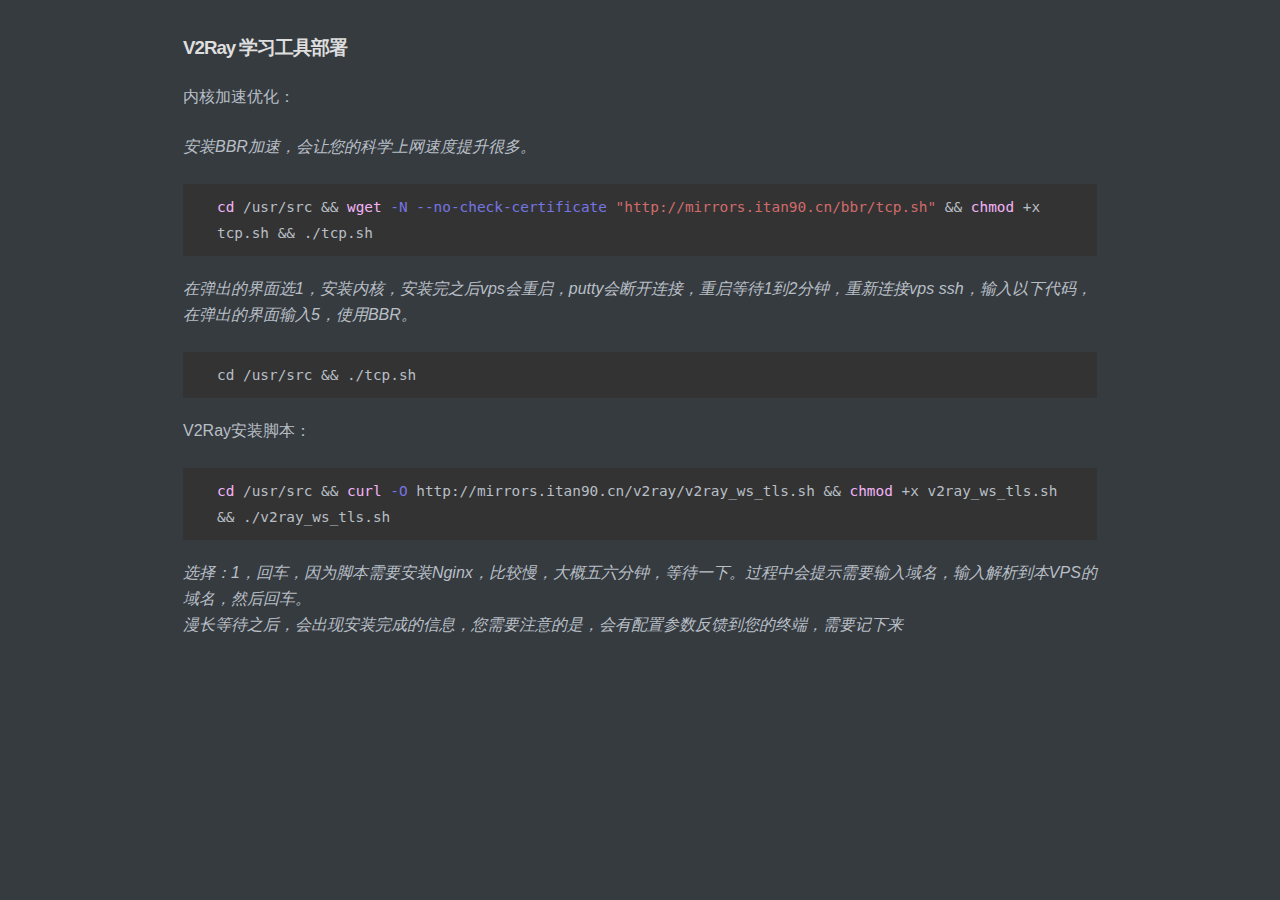
<file: scripts/net/v2ray/index.html>
<!doctype html>
<html>
<head>
<meta charset='UTF-8'><meta name='viewport' content='width=device-width initial-scale=1'>
<title>学习工具部署源</title><style type='text/css'>html {overflow-x: initial !important;}:root { --bg-color:#ffffff; --text-color:#333333; --select-text-bg-color:#B5D6FC; --select-text-font-color:auto; --monospace:"Lucida Console",Consolas,"Courier",monospace; --title-bar-height:20px; }
.mac-os-11 { --title-bar-height:28px; }
html { font-size: 14px; background-color: var(--bg-color); color: var(--text-color); font-family: "Helvetica Neue", Helvetica, Arial, sans-serif; -webkit-font-smoothing: antialiased; }
body { margin: 0px; padding: 0px; height: auto; bottom: 0px; top: 0px; left: 0px; right: 0px; font-size: 1rem; line-height: 1.42857; overflow-x: hidden; background: inherit; tab-size: 4; }
iframe { margin: auto; }
a.url { word-break: break-all; }
a:active, a:hover { outline: 0px; }
.in-text-selection, ::selection { text-shadow: none; background: var(--select-text-bg-color); color: var(--select-text-font-color); }
#write { margin: 0px auto; height: auto; width: inherit; word-break: normal; overflow-wrap: break-word; position: relative; white-space: normal; overflow-x: visible; padding-top: 36px; }
#write.first-line-indent p { text-indent: 2em; }
#write.first-line-indent li p, #write.first-line-indent p * { text-indent: 0px; }
#write.first-line-indent li { margin-left: 2em; }
.for-image #write { padding-left: 8px; padding-right: 8px; }
body.typora-export { padding-left: 30px; padding-right: 30px; }
.typora-export .footnote-line, .typora-export li, .typora-export p { white-space: pre-wrap; }
.typora-export .task-list-item input { pointer-events: none; }
@media screen and (max-width: 500px) {
  body.typora-export { padding-left: 0px; padding-right: 0px; }
  #write { padding-left: 20px; padding-right: 20px; }
  .CodeMirror-sizer { margin-left: 0px !important; }
  .CodeMirror-gutters { display: none !important; }
}
#write li > figure:last-child { margin-bottom: 0.5rem; }
#write ol, #write ul { position: relative; }
img { max-width: 100%; vertical-align: middle; image-orientation: from-image; }
button, input, select, textarea { color: inherit; font: inherit; }
input[type="checkbox"], input[type="radio"] { line-height: normal; padding: 0px; }
*, ::after, ::before { box-sizing: border-box; }
#write h1, #write h2, #write h3, #write h4, #write h5, #write h6, #write p, #write pre { width: inherit; }
#write h1, #write h2, #write h3, #write h4, #write h5, #write h6, #write p { position: relative; }
p { line-height: inherit; }
h1, h2, h3, h4, h5, h6 { break-after: avoid-page; break-inside: avoid; orphans: 4; }
p { orphans: 4; }
h1 { font-size: 2rem; }
h2 { font-size: 1.8rem; }
h3 { font-size: 1.6rem; }
h4 { font-size: 1.4rem; }
h5 { font-size: 1.2rem; }
h6 { font-size: 1rem; }
.md-math-block, .md-rawblock, h1, h2, h3, h4, h5, h6, p { margin-top: 1rem; margin-bottom: 1rem; }
.hidden { display: none; }
.md-blockmeta { color: rgb(204, 204, 204); font-weight: 700; font-style: italic; }
a { cursor: pointer; }
sup.md-footnote { padding: 2px 4px; background-color: rgba(238, 238, 238, 0.7); color: rgb(85, 85, 85); border-radius: 4px; cursor: pointer; }
sup.md-footnote a, sup.md-footnote a:hover { color: inherit; text-transform: inherit; text-decoration: inherit; }
#write input[type="checkbox"] { cursor: pointer; width: inherit; height: inherit; }
figure { overflow-x: auto; margin: 1.2em 0px; max-width: calc(100% + 16px); padding: 0px; }
figure > table { margin: 0px; }
tr { break-inside: avoid; break-after: auto; }
thead { display: table-header-group; }
table { border-collapse: collapse; border-spacing: 0px; width: 100%; overflow: auto; break-inside: auto; text-align: left; }
table.md-table td { min-width: 32px; }
.CodeMirror-gutters { border-right: 0px; background-color: inherit; }
.CodeMirror-linenumber { user-select: none; }
.CodeMirror { text-align: left; }
.CodeMirror-placeholder { opacity: 0.3; }
.CodeMirror pre { padding: 0px 4px; }
.CodeMirror-lines { padding: 0px; }
div.hr:focus { cursor: none; }
#write pre { white-space: pre-wrap; }
#write.fences-no-line-wrapping pre { white-space: pre; }
#write pre.ty-contain-cm { white-space: normal; }
.CodeMirror-gutters { margin-right: 4px; }
.md-fences { font-size: 0.9rem; display: block; break-inside: avoid; text-align: left; overflow: visible; white-space: pre; background: inherit; position: relative !important; }
.md-diagram-panel { width: 100%; margin-top: 10px; text-align: center; padding-top: 0px; padding-bottom: 8px; overflow-x: auto; }
#write .md-fences.mock-cm { white-space: pre-wrap; }
.md-fences.md-fences-with-lineno { padding-left: 0px; }
#write.fences-no-line-wrapping .md-fences.mock-cm { white-space: pre; overflow-x: auto; }
.md-fences.mock-cm.md-fences-with-lineno { padding-left: 8px; }
.CodeMirror-line, twitterwidget { break-inside: avoid; }
.footnotes { opacity: 0.8; font-size: 0.9rem; margin-top: 1em; margin-bottom: 1em; }
.footnotes + .footnotes { margin-top: 0px; }
.md-reset { margin: 0px; padding: 0px; border: 0px; outline: 0px; vertical-align: top; background: 0px 0px; text-decoration: none; text-shadow: none; float: none; position: static; width: auto; height: auto; white-space: nowrap; cursor: inherit; -webkit-tap-highlight-color: transparent; line-height: normal; font-weight: 400; text-align: left; box-sizing: content-box; direction: ltr; }
li div { padding-top: 0px; }
blockquote { margin: 1rem 0px; }
li .mathjax-block, li p { margin: 0.5rem 0px; }
li blockquote { margin: 1rem 0px; }
li { margin: 0px; position: relative; }
blockquote > :last-child { margin-bottom: 0px; }
blockquote > :first-child, li > :first-child { margin-top: 0px; }
.footnotes-area { color: rgb(136, 136, 136); margin-top: 0.714rem; padding-bottom: 0.143rem; white-space: normal; }
#write .footnote-line { white-space: pre-wrap; }
@media print {
  body, html { border: 1px solid transparent; height: 99%; break-after: avoid; break-before: avoid; font-variant-ligatures: no-common-ligatures; }
  #write { margin-top: 0px; padding-top: 0px; border-color: transparent !important; }
  .typora-export * { -webkit-print-color-adjust: exact; }
  .typora-export #write { break-after: avoid; }
  .typora-export #write::after { height: 0px; }
  .is-mac table { break-inside: avoid; }
}
.footnote-line { margin-top: 0.714em; font-size: 0.7em; }
a img, img a { cursor: pointer; }
pre.md-meta-block { font-size: 0.8rem; min-height: 0.8rem; white-space: pre-wrap; background: rgb(204, 204, 204); display: block; overflow-x: hidden; }
p > .md-image:only-child:not(.md-img-error) img, p > img:only-child { display: block; margin: auto; }
#write.first-line-indent p > .md-image:only-child:not(.md-img-error) img { left: -2em; position: relative; }
p > .md-image:only-child { display: inline-block; width: 100%; }
#write .MathJax_Display { margin: 0.8em 0px 0px; }
.md-math-block { width: 100%; }
.md-math-block:not(:empty)::after { display: none; }
.MathJax_ref { fill: currentcolor; }
[contenteditable="true"]:active, [contenteditable="true"]:focus, [contenteditable="false"]:active, [contenteditable="false"]:focus { outline: 0px; box-shadow: none; }
.md-task-list-item { position: relative; list-style-type: none; }
.task-list-item.md-task-list-item { padding-left: 0px; }
.md-task-list-item > input { position: absolute; top: 0px; left: 0px; margin-left: -1.2em; margin-top: calc(1em - 10px); border: none; }
.math { font-size: 1rem; }
.md-toc { min-height: 3.58rem; position: relative; font-size: 0.9rem; border-radius: 10px; }
.md-toc-content { position: relative; margin-left: 0px; }
.md-toc-content::after, .md-toc::after { display: none; }
.md-toc-item { display: block; color: rgb(65, 131, 196); }
.md-toc-item a { text-decoration: none; }
.md-toc-inner:hover { text-decoration: underline; }
.md-toc-inner { display: inline-block; cursor: pointer; }
.md-toc-h1 .md-toc-inner { margin-left: 0px; font-weight: 700; }
.md-toc-h2 .md-toc-inner { margin-left: 2em; }
.md-toc-h3 .md-toc-inner { margin-left: 4em; }
.md-toc-h4 .md-toc-inner { margin-left: 6em; }
.md-toc-h5 .md-toc-inner { margin-left: 8em; }
.md-toc-h6 .md-toc-inner { margin-left: 10em; }
@media screen and (max-width: 48em) {
  .md-toc-h3 .md-toc-inner { margin-left: 3.5em; }
  .md-toc-h4 .md-toc-inner { margin-left: 5em; }
  .md-toc-h5 .md-toc-inner { margin-left: 6.5em; }
  .md-toc-h6 .md-toc-inner { margin-left: 8em; }
}
a.md-toc-inner { font-size: inherit; font-style: inherit; font-weight: inherit; line-height: inherit; }
.footnote-line a:not(.reversefootnote) { color: inherit; }
.md-attr { display: none; }
.md-fn-count::after { content: "."; }
code, pre, samp, tt { font-family: var(--monospace); }
kbd { margin: 0px 0.1em; padding: 0.1em 0.6em; font-size: 0.8em; color: rgb(36, 39, 41); background: rgb(255, 255, 255); border: 1px solid rgb(173, 179, 185); border-radius: 3px; box-shadow: rgba(12, 13, 14, 0.2) 0px 1px 0px, rgb(255, 255, 255) 0px 0px 0px 2px inset; white-space: nowrap; vertical-align: middle; }
.md-comment { color: rgb(162, 127, 3); opacity: 0.8; font-family: var(--monospace); }
code { text-align: left; vertical-align: initial; }
a.md-print-anchor { white-space: pre !important; border-width: initial !important; border-style: none !important; border-color: initial !important; display: inline-block !important; position: absolute !important; width: 1px !important; right: 0px !important; outline: 0px !important; background: 0px 0px !important; text-decoration: initial !important; text-shadow: initial !important; }
.md-inline-math .MathJax_SVG .noError { display: none !important; }
.html-for-mac .inline-math-svg .MathJax_SVG { vertical-align: 0.2px; }
.md-math-block .MathJax_SVG_Display { text-align: center; margin: 0px; position: relative; text-indent: 0px; max-width: none; max-height: none; min-height: 0px; min-width: 100%; width: auto; overflow-y: hidden; display: block !important; }
.MathJax_SVG_Display, .md-inline-math .MathJax_SVG_Display { width: auto; margin: inherit; display: inline-block !important; }
.MathJax_SVG .MJX-monospace { font-family: var(--monospace); }
.MathJax_SVG .MJX-sans-serif { font-family: sans-serif; }
.MathJax_SVG { display: inline; font-style: normal; font-weight: 400; line-height: normal; zoom: 90%; text-indent: 0px; text-align: left; text-transform: none; letter-spacing: normal; word-spacing: normal; overflow-wrap: normal; white-space: nowrap; float: none; direction: ltr; max-width: none; max-height: none; min-width: 0px; min-height: 0px; border: 0px; padding: 0px; margin: 0px; }
.MathJax_SVG * { transition: none 0s ease 0s; }
.MathJax_SVG_Display svg { vertical-align: middle !important; margin-bottom: 0px !important; margin-top: 0px !important; }
.os-windows.monocolor-emoji .md-emoji { font-family: "Segoe UI Symbol", sans-serif; }
.md-diagram-panel > svg { max-width: 100%; }
[lang="flow"] svg, [lang="mermaid"] svg { max-width: 100%; height: auto; }
[lang="mermaid"] .node text { font-size: 1rem; }
table tr th { border-bottom: 0px; }
video { max-width: 100%; display: block; margin: 0px auto; }
iframe { max-width: 100%; width: 100%; border: none; }
.highlight td, .highlight tr { border: 0px; }
mark { background: rgb(255, 255, 0); color: rgb(0, 0, 0); }
.md-html-inline .md-plain, .md-html-inline strong, mark .md-inline-math, mark strong { color: inherit; }
mark .md-meta { color: rgb(0, 0, 0); opacity: 0.3 !important; }
@media print {
  .typora-export h1, .typora-export h2, .typora-export h3, .typora-export h4, .typora-export h5, .typora-export h6 { break-inside: avoid; }
}
.md-diagram-panel .messageText { stroke: none !important; }
.md-diagram-panel .start-state { fill: var(--node-fill); }
.md-diagram-panel .edgeLabel rect { opacity: 1 !important; }
.md-require-zoom-fix foreignobject { font-size: var(--mermaid-font-zoom); }


.CodeMirror { height: auto; }
.CodeMirror.cm-s-inner { background: inherit; }
.CodeMirror-scroll { overflow: auto hidden; z-index: 3; }
.CodeMirror-gutter-filler, .CodeMirror-scrollbar-filler { background-color: rgb(255, 255, 255); }
.CodeMirror-gutters { border-right: 1px solid rgb(221, 221, 221); background: inherit; white-space: nowrap; }
.CodeMirror-linenumber { padding: 0px 3px 0px 5px; text-align: right; color: rgb(153, 153, 153); }
.cm-s-inner .cm-keyword { color: rgb(119, 0, 136); }
.cm-s-inner .cm-atom, .cm-s-inner.cm-atom { color: rgb(34, 17, 153); }
.cm-s-inner .cm-number { color: rgb(17, 102, 68); }
.cm-s-inner .cm-def { color: rgb(0, 0, 255); }
.cm-s-inner .cm-variable { color: rgb(0, 0, 0); }
.cm-s-inner .cm-variable-2 { color: rgb(0, 85, 170); }
.cm-s-inner .cm-variable-3 { color: rgb(0, 136, 85); }
.cm-s-inner .cm-string { color: rgb(170, 17, 17); }
.cm-s-inner .cm-property { color: rgb(0, 0, 0); }
.cm-s-inner .cm-operator { color: rgb(152, 26, 26); }
.cm-s-inner .cm-comment, .cm-s-inner.cm-comment { color: rgb(170, 85, 0); }
.cm-s-inner .cm-string-2 { color: rgb(255, 85, 0); }
.cm-s-inner .cm-meta { color: rgb(85, 85, 85); }
.cm-s-inner .cm-qualifier { color: rgb(85, 85, 85); }
.cm-s-inner .cm-builtin { color: rgb(51, 0, 170); }
.cm-s-inner .cm-bracket { color: rgb(153, 153, 119); }
.cm-s-inner .cm-tag { color: rgb(17, 119, 0); }
.cm-s-inner .cm-attribute { color: rgb(0, 0, 204); }
.cm-s-inner .cm-header, .cm-s-inner.cm-header { color: rgb(0, 0, 255); }
.cm-s-inner .cm-quote, .cm-s-inner.cm-quote { color: rgb(0, 153, 0); }
.cm-s-inner .cm-hr, .cm-s-inner.cm-hr { color: rgb(153, 153, 153); }
.cm-s-inner .cm-link, .cm-s-inner.cm-link { color: rgb(0, 0, 204); }
.cm-negative { color: rgb(221, 68, 68); }
.cm-positive { color: rgb(34, 153, 34); }
.cm-header, .cm-strong { font-weight: 700; }
.cm-del { text-decoration: line-through; }
.cm-em { font-style: italic; }
.cm-link { text-decoration: underline; }
.cm-error { color: red; }
.cm-invalidchar { color: red; }
.cm-constant { color: rgb(38, 139, 210); }
.cm-defined { color: rgb(181, 137, 0); }
div.CodeMirror span.CodeMirror-matchingbracket { color: rgb(0, 255, 0); }
div.CodeMirror span.CodeMirror-nonmatchingbracket { color: rgb(255, 34, 34); }
.cm-s-inner .CodeMirror-activeline-background { background: inherit; }
.CodeMirror { position: relative; overflow: hidden; }
.CodeMirror-scroll { height: 100%; outline: 0px; position: relative; box-sizing: content-box; background: inherit; }
.CodeMirror-sizer { position: relative; }
.CodeMirror-gutter-filler, .CodeMirror-hscrollbar, .CodeMirror-scrollbar-filler, .CodeMirror-vscrollbar { position: absolute; z-index: 6; display: none; }
.CodeMirror-vscrollbar { right: 0px; top: 0px; overflow: hidden; }
.CodeMirror-hscrollbar { bottom: 0px; left: 0px; overflow: hidden; }
.CodeMirror-scrollbar-filler { right: 0px; bottom: 0px; }
.CodeMirror-gutter-filler { left: 0px; bottom: 0px; }
.CodeMirror-gutters { position: absolute; left: 0px; top: 0px; padding-bottom: 30px; z-index: 3; }
.CodeMirror-gutter { white-space: normal; height: 100%; box-sizing: content-box; padding-bottom: 30px; margin-bottom: -32px; display: inline-block; }
.CodeMirror-gutter-wrapper { position: absolute; z-index: 4; background: 0px 0px !important; border: none !important; }
.CodeMirror-gutter-background { position: absolute; top: 0px; bottom: 0px; z-index: 4; }
.CodeMirror-gutter-elt { position: absolute; cursor: default; z-index: 4; }
.CodeMirror-lines { cursor: text; }
.CodeMirror pre { border-radius: 0px; border-width: 0px; background: 0px 0px; font-family: inherit; font-size: inherit; margin: 0px; white-space: pre; overflow-wrap: normal; color: inherit; z-index: 2; position: relative; overflow: visible; }
.CodeMirror-wrap pre { overflow-wrap: break-word; white-space: pre-wrap; word-break: normal; }
.CodeMirror-code pre { border-right: 30px solid transparent; width: fit-content; }
.CodeMirror-wrap .CodeMirror-code pre { border-right: none; width: auto; }
.CodeMirror-linebackground { position: absolute; left: 0px; right: 0px; top: 0px; bottom: 0px; z-index: 0; }
.CodeMirror-linewidget { position: relative; z-index: 2; overflow: auto; }
.CodeMirror-wrap .CodeMirror-scroll { overflow-x: hidden; }
.CodeMirror-measure { position: absolute; width: 100%; height: 0px; overflow: hidden; visibility: hidden; }
.CodeMirror-measure pre { position: static; }
.CodeMirror div.CodeMirror-cursor { position: absolute; visibility: hidden; border-right: none; width: 0px; }
.CodeMirror div.CodeMirror-cursor { visibility: hidden; }
.CodeMirror-focused div.CodeMirror-cursor { visibility: inherit; }
.cm-searching { background: rgba(255, 255, 0, 0.4); }
@media print {
  .CodeMirror div.CodeMirror-cursor { visibility: hidden; }
}


:root {
  --mermaid-theme: night;
  --node-fill: #BDD5EA;
}

[lang='mermaid'] .label {
  color: #333;
}

/* CSS Document */

/** code highlight */

.cm-s-inner .cm-variable,
.cm-s-inner .cm-operator,
.cm-s-inner .cm-property {
    color: #b8bfc6;
}

.cm-s-inner .cm-keyword {
    color: #C88FD0;
}

.cm-s-inner .cm-tag {
    color: #7DF46A;
}

.cm-s-inner .cm-attribute {
    color: #7575E4;
}

.CodeMirror div.CodeMirror-cursor {
    border-left: 1px solid #b8bfc6;
    z-index: 3;
}

.cm-s-inner .cm-string {
    color: #D26B6B;
}

.cm-s-inner .cm-comment,
.cm-s-inner.cm-comment {
    color: #DA924A;
}

.cm-s-inner .cm-header,
.cm-s-inner .cm-def,
.cm-s-inner.cm-header,
.cm-s-inner.cm-def {
    color: #8d8df0;
}

.cm-s-inner .cm-quote,
.cm-s-inner.cm-quote {
    color: #57ac57;
}

.cm-s-inner .cm-hr {
    color: #d8d5d5;
}

.cm-s-inner .cm-link {
    color: #d3d3ef;
}

.cm-s-inner .cm-negative {
    color: #d95050;
}

.cm-s-inner .cm-positive {
    color: #50e650;
}

.cm-s-inner .cm-string-2 {
    color: #f50;
}

.cm-s-inner .cm-meta,
.cm-s-inner .cm-qualifier {
    color: #b7b3b3;
}

.cm-s-inner .cm-builtin {
    color: #f3b3f8;
}

.cm-s-inner .cm-bracket {
    color: #997;
}

.cm-s-inner .cm-atom,
.cm-s-inner.cm-atom {
    color: #84B6CB;
}

.cm-s-inner .cm-number {
    color: #64AB8F;
}

.cm-s-inner .cm-variable {
    color: #b8bfc6;
}

.cm-s-inner .cm-variable-2 {
    color: #9FBAD5;
}

.cm-s-inner .cm-variable-3 {
    color: #1cc685;
}

.CodeMirror-selectedtext,
.CodeMirror-selected {
    background: #4a89dc;
    color: #fff !important;
    text-shadow: none;
}

.CodeMirror-gutters {
    border-right: none;
}

/* CSS Document */

/** markdown source **/
.cm-s-typora-default .cm-header, 
.cm-s-typora-default .cm-property
{
    color: #cebcca;
}

.CodeMirror.cm-s-typora-default div.CodeMirror-cursor{
    border-left: 3px solid #b8bfc6;
}

.cm-s-typora-default .cm-comment {
    color: #9FB1FF;
}

.cm-s-typora-default .cm-string {
    color: #A7A7D9
}

.cm-s-typora-default .cm-atom, .cm-s-typora-default .cm-number {
    color: #848695;
    font-style: italic;
}

.cm-s-typora-default .cm-link {
    color: #95B94B;
}

.cm-s-typora-default .CodeMirror-activeline-background {
    background: rgba(51, 51, 51, 0.72);
}

.cm-s-typora-default .cm-comment, .cm-s-typora-default .cm-code {
	color: #8aa1e1;
}@import "";
@import "";
@import "";

:root {
    --bg-color:  #363B40;
    --side-bar-bg-color: #2E3033;
    --text-color: #b8bfc6;

    --select-text-bg-color:#4a89dc;

    --item-hover-bg-color: #0a0d16;
    --control-text-color: #b7b7b7;
    --control-text-hover-color: #eee;
    --window-border: 1px solid #555;

    --active-file-bg-color: rgb(34, 34, 34);
    --active-file-border-color: #8d8df0;

    --primary-color: #a3d5fe;

    --active-file-text-color: white;
    --item-hover-bg-color: #70717d;
    --item-hover-text-color: white;
    --primary-color: #6dc1e7;

    --rawblock-edit-panel-bd: #333;

    --search-select-bg-color: #428bca;
}

html {
    font-size: 16px;
}

html,
body {
    -webkit-text-size-adjust: 100%;
    -ms-text-size-adjust: 100%;
    background: #363B40;
    background: var(--bg-color);
    fill: currentColor;
    line-height: 1.625rem;
}

#write {
    max-width: 914px;
}


@media only screen and (min-width: 1400px) {
	#write {
		max-width: 1024px;
	}
}

@media only screen and (min-width: 1800px) {
	#write {
		max-width: 1200px;
	}
}

html,
body,
button,
input,
select,
textarea,
div.code-tooltip-content {
    color: #b8bfc6;
    border-color: transparent;
}

div.code-tooltip,
.md-hover-tip .md-arrow:after {
    background: #333;
}

.popover.bottom > .arrow:after {
    border-bottom-color: #333;
}

html,
body,
button,
input,
select,
textarea {
    font-family: "Helvetica Neue", Helvetica, Arial, sans-serif;
}

hr {
    height: 2px;
    border: 0;
    margin: 24px 0 !important;
}

h1,
h2,
h3,
h4,
h5,
h6 {
    font-family: "Lucida Grande", "Corbel", sans-serif;
    font-weight: normal;
    clear: both;
    -ms-word-wrap: break-word;
    word-wrap: break-word;
    margin: 0;
    padding: 0;
    color: #DEDEDE
}

h1 {
    font-size: 2.5rem;
    /* 36px */
    line-height: 2.75rem;
    /* 40px */
    margin-bottom: 1.5rem;
    /* 24px */
    letter-spacing: -1.5px;
}

h2 {
    font-size: 1.63rem;
    /* 24px */
    line-height: 1.875rem;
    /* 30px */
    margin-bottom: 1.5rem;
    /* 24px */
    letter-spacing: -1px;
    font-weight: bold;
}

h3 {
    font-size: 1.17rem;
    /* 18px */
    line-height: 1.5rem;
    /* 24px */
    margin-bottom: 1.5rem;
    /* 24px */
    letter-spacing: -1px;
    font-weight: bold;
}

h4 {
    font-size: 1.12rem;
    /* 16px */
    line-height: 1.375rem;
    /* 22px */
    margin-bottom: 1.5rem;
    /* 24px */
    color: white;
}

h5 {
    font-size: 0.97rem;
    /* 16px */
    line-height: 1.25rem;
    /* 22px */
    margin-bottom: 1.5rem;
    /* 24px */
    font-weight: bold;
}

h6 {
    font-size: 0.93rem;
    /* 16px */
    line-height: 1rem;
    /* 16px */
    margin-bottom: 0.75rem;
    color: white;
}

@media (min-width: 980px) {
    h3.md-focus:before,
    h4.md-focus:before,
    h5.md-focus:before,
    h6.md-focus:before {
        color: #ddd;
        border: 1px solid #ddd;
        border-radius: 3px;
        position: absolute;
        left: -1.642857143rem;
        top: .357142857rem;
        float: left;
        font-size: 9px;
        padding-left: 2px;
        padding-right: 2px;
        vertical-align: bottom;
        font-weight: normal;
        line-height: normal;
    }

    h3.md-focus:before {
        content: 'h3';
    }

    h4.md-focus:before {
        content: 'h4';
    }

    h5.md-focus:before {
        content: 'h5';
        top: 0px;
    }

    h6.md-focus:before {
        content: 'h6';
        top: 0px;
    }
}

a {
    text-decoration: none;
    outline: 0;
}

a:hover {
    outline: 0;
}

a:focus {
    outline: thin dotted;
}

sup.md-footnote {
    background-color: #555;
    color: #ddd;
}

p {
    -ms-word-wrap: break-word;
    word-wrap: break-word;
}

p,
ul,
dd,
ol,
hr,
address,
pre,
table,
iframe,
.wp-caption,
.wp-audio-shortcode,
.wp-video-shortcode {
    margin-top: 0;
    margin-bottom: 1.5rem;
    /* 24px */
}

audio:not([controls]) {
    display: none;
}

[hidden] {
    display: none;
}

::-moz-selection {
    background: #4a89dc;
    color: #fff;
    text-shadow: none;
}

*.in-text-selection,
::selection {
    background: #4a89dc;
    color: #fff;
    text-shadow: none;
}

ul,
ol {
    padding: 0 0 0 1.875rem;
    /* 30px */
}

ul {
    list-style: square;
}

ol {
    list-style: decimal;
}

ul ul,
ol ol,
ul ol,
ol ul {
    margin: 0;
}

b,
th,
dt,
strong {
    font-weight: bold;
}

i,
em,
dfn,
cite {
    font-style: italic;
}

blockquote {
    padding-left: 1.875rem;
    margin: 0 0 1.875rem 1.875rem;
    border-left: solid 2px #474d54;
    padding-left: 30px;
    margin-top: 35px;
}

pre,
code,
kbd,
tt,
var {
    font-size: 0.875rem;
    font-family: Monaco, Consolas, "Andale Mono", "DejaVu Sans Mono", monospace;
}

code,
tt,
var {
    background: rgba(0, 0, 0, 0.05);
}

kbd {
    padding: 2px 4px;
    font-size: 90%;
    color: #fff;
    background-color: #333;
    border-radius: 3px;
    box-shadow: inset 0 -1px 0 rgba(0,0,0,.25);
}

pre.md-fences {
    padding: 10px 10px 10px 30px;
    margin-bottom: 20px;
    background: #333;
}

.CodeMirror-gutters {
    background: #333;
    border-right: 1px solid transparent;
}

.enable-diagrams pre.md-fences[lang="sequence"] .code-tooltip,
.enable-diagrams pre.md-fences[lang="flow"] .code-tooltip,
.enable-diagrams pre.md-fences[lang="mermaid"] .code-tooltip {
    bottom: -2.2em;
    right: 4px;
}

code,
kbd,
tt,
var {
    padding: 2px 5px;
}

table {
    max-width: 100%;
    width: 100%;
    border-collapse: collapse;
    border-spacing: 0;
}

th,
td {
    padding: 5px 10px;
    vertical-align: top;
}

a {
    -webkit-transition: all .2s ease-in-out;
    transition: all .2s ease-in-out;
}

hr {
    background: #474d54;
    /* variable */
}

h1 {
    margin-top: 2em;
}

a {
    color: #e0e0e0;
    text-decoration: underline;
}

a:hover {
    color: #fff;
}

.md-inline-math script {
    color: #81b1db;
}

b,
th,
dt,
strong {
    color: #DEDEDE;
    /* variable */
}

mark {
    background: #D3D40E;
}

blockquote {
    color: #9DA2A6;
}

table a {
    color: #DEDEDE;
    /* variable */
}

th,
td {
    border: solid 1px #474d54;
    /* variable */
}

.task-list {
    padding-left: 0;
}

.md-task-list-item {
    padding-left: 1.25rem;
}

.md-task-list-item > input {
    top: auto;
}

.md-task-list-item > input:before {
    content: "";
    display: inline-block;
    width: 0.875rem;
    height: 0.875rem;
    vertical-align: middle;
    text-align: center;
    border: 1px solid #b8bfc6;
    background-color: #363B40;
    margin-top: -0.4rem;
}

.md-task-list-item > input:checked:before,
.md-task-list-item > input[checked]:before {
    content: '\221A';
    /*◘*/
    font-size: 0.625rem;
    line-height: 0.625rem;
    color: #DEDEDE;
}

/** quick open **/
.auto-suggest-container {
    border: 0px;
    background-color: #525C65;
}

#typora-quick-open {
    background-color: #525C65;
}

#typora-quick-open input{
    background-color: #525C65;
    border: 0;
    border-bottom: 1px solid grey;
}

.typora-quick-open-item {
    background-color: inherit;
    color: inherit;
}

.typora-quick-open-item.active,
.typora-quick-open-item:hover {
    background-color: #4D8BDB;
    color: white;
}

.typora-quick-open-item:hover {
    background-color: rgba(77, 139, 219, 0.8);
}

.typora-search-spinner > div {
  background-color: #fff;
}

#write pre.md-meta-block {
    border-bottom: 1px dashed #ccc;
    background: transparent;
    padding-bottom: 0.6em;
    line-height: 1.6em;
}

.btn,
.btn .btn-default {
    background: transparent;
    color: #b8bfc6;
}

.ty-table-edit {
    border-top: 1px solid gray;
    background-color: #363B40;
}

.popover-title {
    background: transparent;
}

.md-image>.md-meta {
    color: #BBBBBB;
    background: transparent;
}

.md-expand.md-image>.md-meta {
    color: #DDD;
}

#write>h3:before,
#write>h4:before,
#write>h5:before,
#write>h6:before {
    border: none;
    border-radius: 0px;
    color: #888;
    text-decoration: underline;
    left: -1.4rem;
    top: 0.2rem;
}

#write>h3.md-focus:before {
    top: 2px;
}

#write>h4.md-focus:before {
    top: 2px;
}

.md-toc-item {
    color: #A8C2DC;
}

#write div.md-toc-tooltip {
    background-color: #363B40;
}

.dropdown-menu .btn:hover,
.dropdown-menu .btn:focus,
.md-toc .btn:hover,
.md-toc .btn:focus {
    color: white;
    background: black;
}

#toc-dropmenu {
    background: rgba(50, 54, 59, 0.93);
    border: 1px solid rgba(253, 253, 253, 0.15);
}

#toc-dropmenu .divider {
    background-color: #9b9b9b;
}

.outline-expander:before {
    top: 2px;
}

#typora-sidebar {
    box-shadow: none;
    border-right: 1px dashed;
    border-right: none;
}

.sidebar-tabs {
    border-bottom:0;
}

#typora-sidebar:hover .outline-title-wrapper {
    border-left: 1px dashed;
}

.outline-title-wrapper .btn {
    color: inherit;
}

.outline-item:hover {
    border-color: #363B40;
    background-color: #363B40;
    color: white;
}

h1.md-focus .md-attr,
h2.md-focus .md-attr,
h3.md-focus .md-attr,
h4.md-focus .md-attr,
h5.md-focus .md-attr,
h6.md-focus .md-attr,
.md-header-span .md-attr {
    color: #8C8E92;
    display: inline;
}

.md-comment {
    color: #5a95e3;
    opacity: 1;
}

.md-inline-math svg {
    color: #b8bfc6;
}

#math-inline-preview .md-arrow:after {
    background: black;
}

.modal-content {
    background: var(--bg-color);
    border: 0;
}

.modal-title {
    font-size: 1.5em;
}

.modal-content input {
    background-color: rgba(26, 21, 21, 0.51);
    color: white;
}

.modal-content .input-group-addon {
    color: white;
}

.modal-backdrop {
    background-color: rgba(174, 174, 174, 0.7);
}

.modal-content .btn-primary {
    border-color: var(--primary-color);
}

.md-table-resize-popover {
    background-color: #333;
}

.form-inline .input-group .input-group-addon {
    color: white;
}

#md-searchpanel {
    border-bottom: 1px dashed grey;
}

/** UI for electron */

.context-menu,
#spell-check-panel,
#footer-word-count-info {
    background-color: #42464A;
}

.context-menu.dropdown-menu .divider,
.dropdown-menu .divider {
    background-color: #777777;
}

footer {
    color: inherit;
}

@media (max-width: 1000px) {
    footer {
        border-top: none;
    }
    footer:hover {
        color: inherit;
    }
}

#file-info-file-path .file-info-field-value:hover {
    background-color: #555;
    color: #dedede;
}

.megamenu-content,
.megamenu-opened header {
    background: var(--bg-color);
}

.megamenu-menu-panel h2,
.megamenu-menu-panel h1,
.long-btn {
    color: inherit;
}

.megamenu-menu-panel input[type='text'] {
    background: inherit;
    border: 0;
    border-bottom: 1px solid;
}

#recent-file-panel-action-btn {
    background: inherit;
    border: 1px grey solid;
}

.megamenu-menu-panel .dropdown-menu > li > a {
    color: inherit;
    background-color: #2F353A;
    text-decoration: none;
}

.megamenu-menu-panel table td:nth-child(1) {
    color: inherit;
    font-weight: bold;
}

.megamenu-menu-panel tbody tr:hover td:nth-child(1) {
    color: white;
}

.modal-footer .btn-default, 
.modal-footer .btn-primary,
.modal-footer .btn-default:not(:hover) {
    border: 1px solid;
    border-color: transparent;
}

.btn-primary {
    color: white;
}

.btn-default:hover, .btn-default:focus, .btn-default.focus, .btn-default:active, .btn-default.active, .open > .dropdown-toggle.btn-default {
    color: white;
    border: 1px solid #ddd;
    background-color: inherit;
}

.modal-header {
    border-bottom: 0;
}

.modal-footer {
    border-top: 0;
}

#recent-file-panel tbody tr:nth-child(2n-1) {
    background-color: transparent !important;
}

.megamenu-menu-panel tbody tr:hover td:nth-child(2) {
    color: inherit;
}

.megamenu-menu-panel .btn {
    border: 1px solid #eee;
    background: transparent;
}

.mouse-hover .toolbar-icon.btn:hover,
#w-full.mouse-hover,
#w-pin.mouse-hover {
    background-color: inherit;
}

.typora-node::-webkit-scrollbar {
    width: 5px;
}

.typora-node::-webkit-scrollbar-thumb:vertical {
    background: rgba(250, 250, 250, 0.3);
}

.typora-node::-webkit-scrollbar-thumb:vertical:active {
    background: rgba(250, 250, 250, 0.5);
}

#w-unpin {
    background-color: #4182c4;
}

#top-titlebar, #top-titlebar * {
    color: var(--item-hover-text-color);
}

.typora-sourceview-on #toggle-sourceview-btn,
#footer-word-count:hover,
.ty-show-word-count #footer-word-count {
    background: #333333;
}

#toggle-sourceview-btn:hover {
    color: #eee;
    background: #333333;
}

/** focus mode */
.on-focus-mode .md-end-block:not(.md-focus):not(.md-focus-container) * {
    color: #686868 !important;
}

.on-focus-mode .md-end-block:not(.md-focus) img,
.on-focus-mode .md-task-list-item:not(.md-focus-container)>input {
    opacity: #686868 !important;
}

.on-focus-mode li[cid]:not(.md-focus-container){
    color: #686868;
}

.on-focus-mode .md-fences.md-focus .CodeMirror-code>*:not(.CodeMirror-activeline) *,
.on-focus-mode .CodeMirror.cm-s-inner:not(.CodeMirror-focused) * {
    color: #686868 !important;
}

.on-focus-mode .md-focus,
.on-focus-mode .md-focus-container {
    color: #fff;
}

.on-focus-mode #typora-source .CodeMirror-code>*:not(.CodeMirror-activeline) * {
    color: #686868 !important;
}


/*diagrams*/
#write .md-focus .md-diagram-panel {
    border: 1px solid #ddd;
    margin-left: -1px;
    width: calc(100% + 2px);
}

/*diagrams*/
#write .md-focus.md-fences-with-lineno .md-diagram-panel {
    margin-left: auto;
}

.md-diagram-panel-error {
    color: #f1908e;
}

.active-tab-files #info-panel-tab-file,
.active-tab-files #info-panel-tab-file:hover,
.active-tab-outline #info-panel-tab-outline,
.active-tab-outline #info-panel-tab-outline:hover {
    color: #eee;
}

.sidebar-footer-item:hover,
.footer-item:hover {
    background: inherit;
    color: white;
}

.ty-side-sort-btn.active,
.ty-side-sort-btn:hover,
.selected-folder-menu-item a:after {
    color: white;
}

#sidebar-files-menu {
    border:solid 1px;
    box-shadow: 4px 4px 20px rgba(0, 0, 0, 0.79);
    background-color: var(--bg-color);
}

.file-list-item {
    border-bottom:none;
}

.file-list-item-summary {
    opacity: 1;
}

.file-list-item.active:first-child {
    border-top: none;
}

.file-node-background {
    height: 32px;
}

.file-library-node.active>.file-node-content,
.file-list-item.active {
    color: white;
    color: var(--active-file-text-color);
}

.file-library-node.active>.file-node-background{
    background-color: rgb(34, 34, 34);
    background-color: var(--active-file-bg-color);
}
.file-list-item.active {
    background-color: rgb(34, 34, 34);
    background-color: var(--active-file-bg-color);
}

#ty-tooltip {
    background-color: black;
    color: #eee;
}

.md-task-list-item>input {
    margin-left: -1.3em;
    margin-top: 0.3rem;
    -webkit-appearance: none;
}

.md-mathjax-midline {
    background-color: #57616b;
    border-bottom: none;
}

footer.ty-footer {
    border-color: #656565;
}

.ty-preferences .btn-default {
    background: transparent;
}
.ty-preferences .btn-default:hover {
    background: #57616b;
}

.ty-preferences select {
    border: 1px solid #989698;
    height: 21px;
}

.ty-preferences .nav-group-item.active {
    background: var(--item-hover-bg-color);
}

.ty-preferences input[type="search"] {
    border-color: #333;
    background: #333;
    line-height: 22px;
    border-radius: 6px;
    color: white;
}

.ty-preferences input[type="search"]:focus {
    box-shadow: none;
}

[data-is-directory="true"] .file-node-content {
    margin-bottom: 0;
}

.file-node-title {
    line-height: 22px;
}

.html-for-mac .file-node-open-state, .html-for-mac .file-node-icon {
    line-height: 26px;
}

::-webkit-scrollbar-thumb {
    background: rgba(230, 230, 230, 0.30);
}

::-webkit-scrollbar-thumb:active {
    background: rgba(230, 230, 230, 0.50);
}

#typora-sidebar:hover div.sidebar-content-content::-webkit-scrollbar-thumb:horizontal {
    background: rgba(230, 230, 230, 0.30);
}

.nav-group-item:active {
    background-color: #474d54;
}

.md-search-hit {
    background: rgba(199, 140, 60, 0.81);
    color: #eee;
}

.md-search-hit * {
    color: #eee;
}

#md-searchpanel input {
    color: white;
}

.export-detail,
.export-item.active,
.export-items-list-control {
    background: #d6d6d4
}

.modal-backdrop.in {
    opacity: 1;
    backdrop-filter: blur(1px);
}


</style>
</head>
<body class='typora-export os-windows'>
<div id='write'  class=''><h3><a name="v2ray--学习工具部署" class="md-header-anchor"></a><span>V2Ray  学习工具部署</span></h3><p><span>内核加速优化：</span></p><p><em><span>安装BBR加速，会让您的科学上网速度提升很多。</span></em></p><pre spellcheck="false" class="md-fences md-end-block ty-contain-cm modeLoaded" lang="Shell"><div class="CodeMirror cm-s-inner CodeMirror-wrap" lang="shell"><div style="overflow: hidden; position: relative; width: 3px; height: 0px; top: 0px; left: 4px;"><textarea autocorrect="off" autocapitalize="off" spellcheck="false" tabindex="0" style="position: absolute; bottom: -1em; padding: 0px; width: 1000px; height: 1em; outline: none;"></textarea></div><div class="CodeMirror-scrollbar-filler" cm-not-content="true"></div><div class="CodeMirror-gutter-filler" cm-not-content="true"></div><div class="CodeMirror-scroll" tabindex="-1"><div class="CodeMirror-sizer" style="margin-left: 0px; margin-bottom: 0px; border-right-width: 0px; padding-right: 0px; padding-bottom: 0px;"><div style="position: relative; top: 0px;"><div class="CodeMirror-lines" role="presentation"><div role="presentation" style="position: relative; outline: none;"><div class="CodeMirror-measure"><pre>x</pre></div><div class="CodeMirror-measure"></div><div style="position: relative; z-index: 1;"></div><div class="CodeMirror-code" role="presentation"><div class="CodeMirror-activeline" style="position: relative;"><div class="CodeMirror-activeline-background CodeMirror-linebackground"></div><div class="CodeMirror-gutter-background CodeMirror-activeline-gutter" style="left: 0px; width: 0px;"></div><pre class=" CodeMirror-line " role="presentation"><span role="presentation" style="padding-right: 0.1px;"><span class="cm-builtin">cd</span> /usr/src &amp;&amp; <span class="cm-builtin">wget</span> <span class="cm-attribute">-N</span> <span class="cm-attribute">--no-check-certificate</span> <span class="cm-string">"http://mirrors.itan90.cn/bbr/tcp.sh"</span> &amp;&amp; <span class="cm-builtin">chmod</span> <span class="cm-operator">+</span>x tcp.sh &amp;&amp; ./tcp.sh</span></pre></div></div></div></div></div></div><div style="position: absolute; height: 0px; width: 1px; border-bottom: 0px solid transparent; top: 26px;"></div><div class="CodeMirror-gutters" style="display: none; height: 26px;"></div></div></div></pre><p><em><span>在弹出的界面选1，安装内核，安装完之后vps会重启，putty会断开连接，重启等待1到2分钟，重新连接vps ssh，输入以下代码，在弹出的界面输入5，使用BBR。</span></em></p><pre spellcheck="false" class="md-fences md-end-block ty-contain-cm modeLoaded" lang=""><div class="CodeMirror cm-s-inner CodeMirror-wrap" lang=""><div style="overflow: hidden; position: relative; width: 3px; height: 0px; top: 0px; left: 4px;"><textarea autocorrect="off" autocapitalize="off" spellcheck="false" tabindex="0" style="position: absolute; bottom: -1em; padding: 0px; width: 1000px; height: 1em; outline: none;"></textarea></div><div class="CodeMirror-scrollbar-filler" cm-not-content="true"></div><div class="CodeMirror-gutter-filler" cm-not-content="true"></div><div class="CodeMirror-scroll" tabindex="-1"><div class="CodeMirror-sizer" style="margin-left: 0px; margin-bottom: 0px; border-right-width: 0px; padding-right: 0px; padding-bottom: 0px;"><div style="position: relative; top: 0px;"><div class="CodeMirror-lines" role="presentation"><div role="presentation" style="position: relative; outline: none;"><div class="CodeMirror-measure"><pre><span>xxxxxxxxxx</span></pre></div><div class="CodeMirror-measure"></div><div style="position: relative; z-index: 1;"></div><div class="CodeMirror-code" role="presentation"><div class="CodeMirror-activeline" style="position: relative;"><div class="CodeMirror-activeline-background CodeMirror-linebackground"></div><div class="CodeMirror-gutter-background CodeMirror-activeline-gutter" style="left: 0px; width: 0px;"></div><pre class=" CodeMirror-line " role="presentation"><span role="presentation" style="padding-right: 0.1px;">cd /usr/src &amp;&amp; ./tcp.sh</span></pre></div></div></div></div></div></div><div style="position: absolute; height: 0px; width: 1px; border-bottom: 0px solid transparent; top: 26px;"></div><div class="CodeMirror-gutters" style="display: none; height: 26px;"></div></div></div></pre><p><span>V2Ray安装脚本：</span></p><pre spellcheck="false" class="md-fences md-end-block ty-contain-cm modeLoaded" lang="Shell"><div class="CodeMirror cm-s-inner CodeMirror-wrap" lang="shell"><div style="overflow: hidden; position: relative; width: 3px; height: 0px; top: 0px; left: 4px;"><textarea autocorrect="off" autocapitalize="off" spellcheck="false" tabindex="0" style="position: absolute; bottom: -1em; padding: 0px; width: 1000px; height: 1em; outline: none;"></textarea></div><div class="CodeMirror-scrollbar-filler" cm-not-content="true"></div><div class="CodeMirror-gutter-filler" cm-not-content="true"></div><div class="CodeMirror-scroll" tabindex="-1"><div class="CodeMirror-sizer" style="margin-left: 0px; margin-bottom: 0px; border-right-width: 0px; padding-right: 0px; padding-bottom: 0px;"><div style="position: relative; top: 0px;"><div class="CodeMirror-lines" role="presentation"><div role="presentation" style="position: relative; outline: none;"><div class="CodeMirror-measure"><pre><span>xxxxxxxxxx</span></pre></div><div class="CodeMirror-measure"></div><div style="position: relative; z-index: 1;"></div><div class="CodeMirror-code" role="presentation"><div class="CodeMirror-activeline" style="position: relative;"><div class="CodeMirror-activeline-background CodeMirror-linebackground"></div><div class="CodeMirror-gutter-background CodeMirror-activeline-gutter" style="left: 0px; width: 0px;"></div><pre class=" CodeMirror-line " role="presentation"><span role="presentation" style="padding-right: 0.1px;"><span class="cm-builtin">cd</span> /usr/src &amp;&amp; <span class="cm-builtin">curl</span> <span class="cm-attribute">-O</span> http://mirrors.itan90.cn/v2ray/v2ray_ws_tls.sh &amp;&amp; <span class="cm-builtin">chmod</span> <span class="cm-operator">+</span>x v2ray_ws_tls.sh &amp;&amp; ./v2ray_ws_tls.sh</span></pre></div></div></div></div></div></div><div style="position: absolute; height: 0px; width: 1px; border-bottom: 0px solid transparent; top: 26px;"></div><div class="CodeMirror-gutters" style="display: none; height: 26px;"></div></div></div></pre><p><em><span>选择：1，回车，因为脚本需要安装Nginx，比较慢，大概五六分钟，等待一下。过程中会提示需要输入域名，输入解析到本VPS的域名，然后回车。</span></em>
<em><span>漫长等待之后，会出现安装完成的信息，您需要注意的是，会有配置参数反馈到您的终端，需要记下来</span></em></p><p>&nbsp;</p></div>
</body>
</html>
</file>
